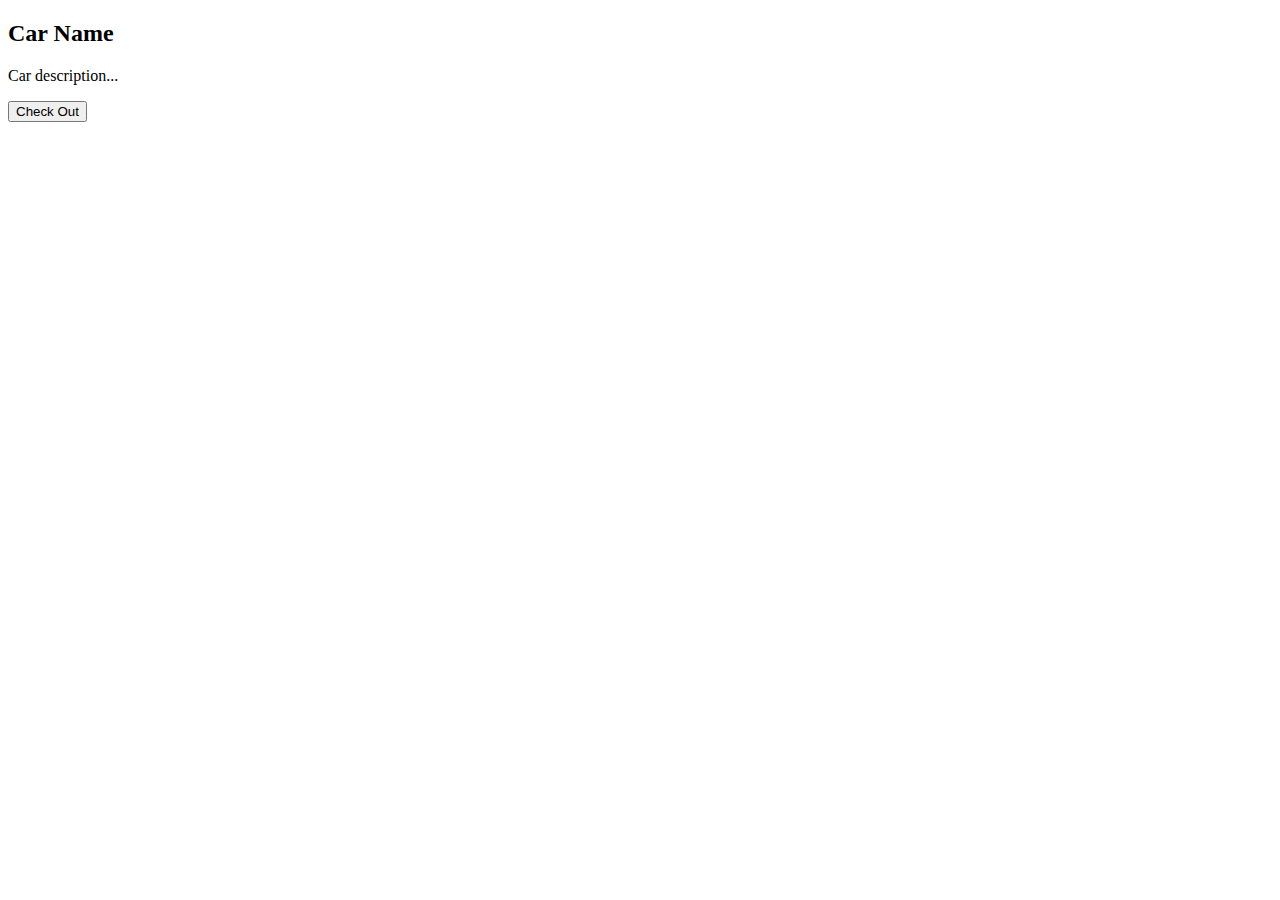
<file: car-listing.html>
<!DOCTYPE html>
<html lang="en">
<head>
    <meta charset="UTF-8">
    <meta name="viewport" content="width=device-width, initial-scale=1.0">
    <title>Document</title>
</head>
<body>
    <div class="car-listing">
        <!-- Car information -->
        <h2>Car Name</h2>
        <p>Car description...</p>
        <!-- Add a "Check Out" button for each car -->
        <button class="btn check-out-btn" onclick="showCarDetails()">Check Out</button>
    </div>
    
    
    <script>
        function showCarDetails() {
    // Redirect to the car details page when the "Check Out" button is clicked
    window.location.href = 'car-details.html'; // Adjust the path as needed
}
    </script>
</body>
</html>
</file>
